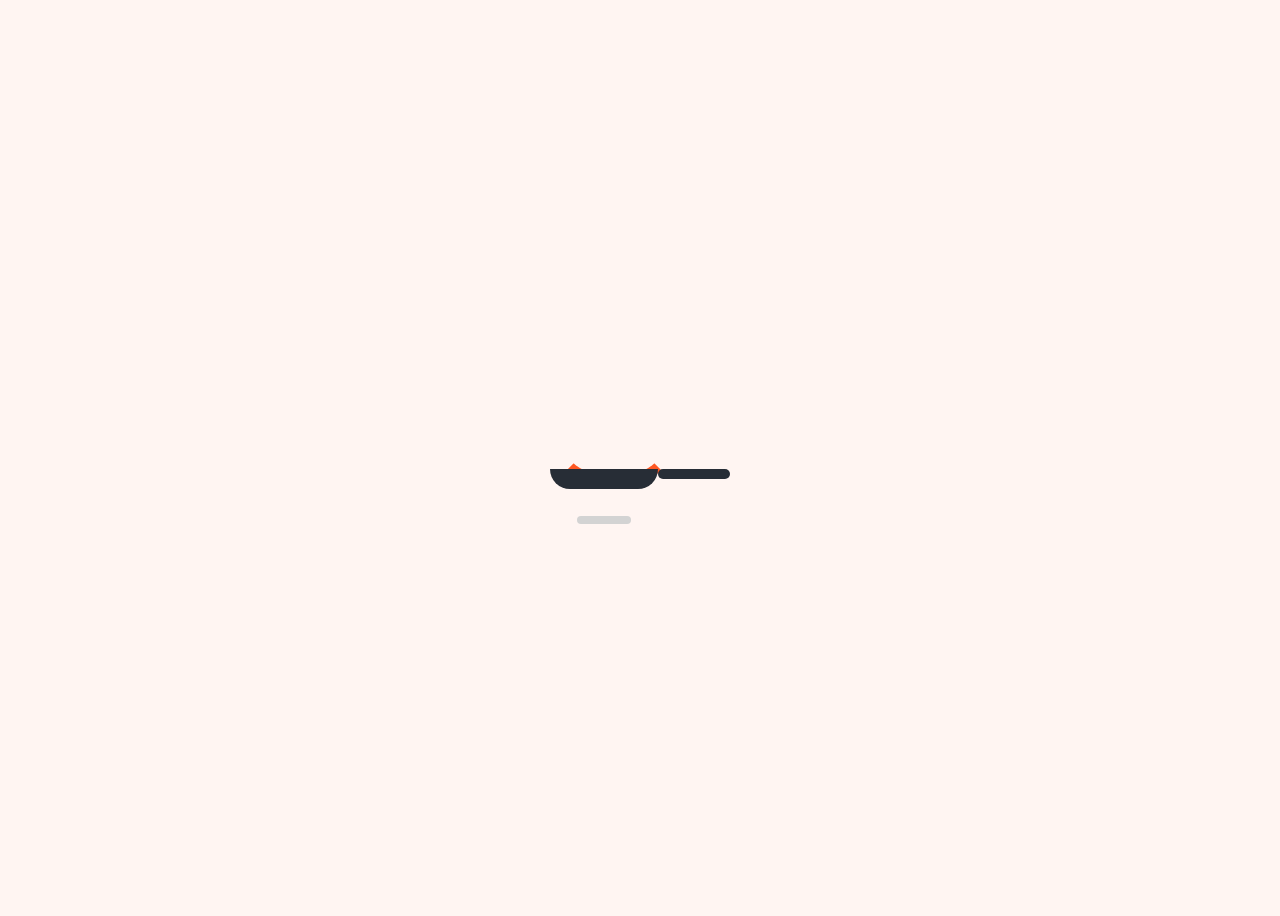
<file: FoodLover/index.html>
<!DOCTYPE html>
<html>
    <head>
        <title>Flavour Fetch</title>
        <link rel="stylesheet" href="./css/main.css">
        <meta http-equiv="refresh" content="5; url = ./home.html" />
    </head>
    <body>
        <div class="pan-loader">
            <div class="loader"></div>
                <div class="pan-container">
                    <div class="pan"></div>
                    <div class="handle"></div>
                </div>
            <div class="shadow"></div>
          </div>
    </body>
</html>
</file>
<file: FoodLover/css/main.css>
body{
    display: flex;justify-content: center;align-items: center;min-height: 100vh;
    background-color: #FFF5F2;
}
@keyframes loader {
  0% {
    width: 10%;
    transform: rotate(0deg);
  }
  10% {
    left: 0%;
    transform: rotate(0deg);
  }
  20% {
    width: 0%;
    left: 20%;
  }
  30% {
    width: 25%;
  }
  50% {
    left: 15%;
    width: 35%;
  }
  70% {
    width: 30%;
    left: 18%;
    transform: rotate(240deg);
  }
  90% {
    width: 30%;
    left: 10%;
  }
  100% {
    width: 2%;
    left: 25%;
    transform: rotate(360deg);
  }
}
@keyframes pan {
  0% {
    transform: rotate(0deg);
    transform-origin: top right;
  }
  10% {
    transform: rotate(-2deg);
    transform-origin: top right;
  }
  50% {
    transform: rotate(15deg);
  }
  100% {
    transform: rotate(0deg);
  }
}
@keyframes shadow {
  0% {
    width: 30%;
  }
  50% {
    width: 40%;
    left: 20px;
  }
  100% {
    width: 30%;
  }
}
.pan-loader {
  width: 180px;
  height: 180px;
}
.loader {
  position: relative;
  top: 10%; left: 0;
  z-index: -1;
  width: 60%; height: 45%;
  border: 10px solid transparent;
  /*border-bottom: 10px solid #ff2f2f;*/
  border-bottom: 10px solid #FE5722;
  border-radius: 50%;
  animation: loader 2s infinite;
  animation-timing-function: linear;
}
.pan-container {
  display: flex; width: 100%;
  animation: pan 2s infinite;
}
.pan {
  width: 60%; height: 20px;
  /*background: linear-gradient(#000, #333);*/
  background-color: #272D36;
  border-bottom-right-radius: 20px;
  border-bottom-left-radius: 20px;
}
.handle {
  width: 40%; height: 10px;
  /*background: linear-gradient(#000, #333);*/
  background-color: #272D36;
  border-top-right-radius: 10px;
  border-top-left-radius: 10px;
  border-bottom-right-radius: 10px;
  border-bottom-left-radius: 10px;
}
.shadow {
  position: relative;
  top: 15%; left: 15%;
  width: 30%; height: 8px;
  background: lightgray;
  border-radius: 20px;
  animation: shadow 2s infinite;
}
</file>
